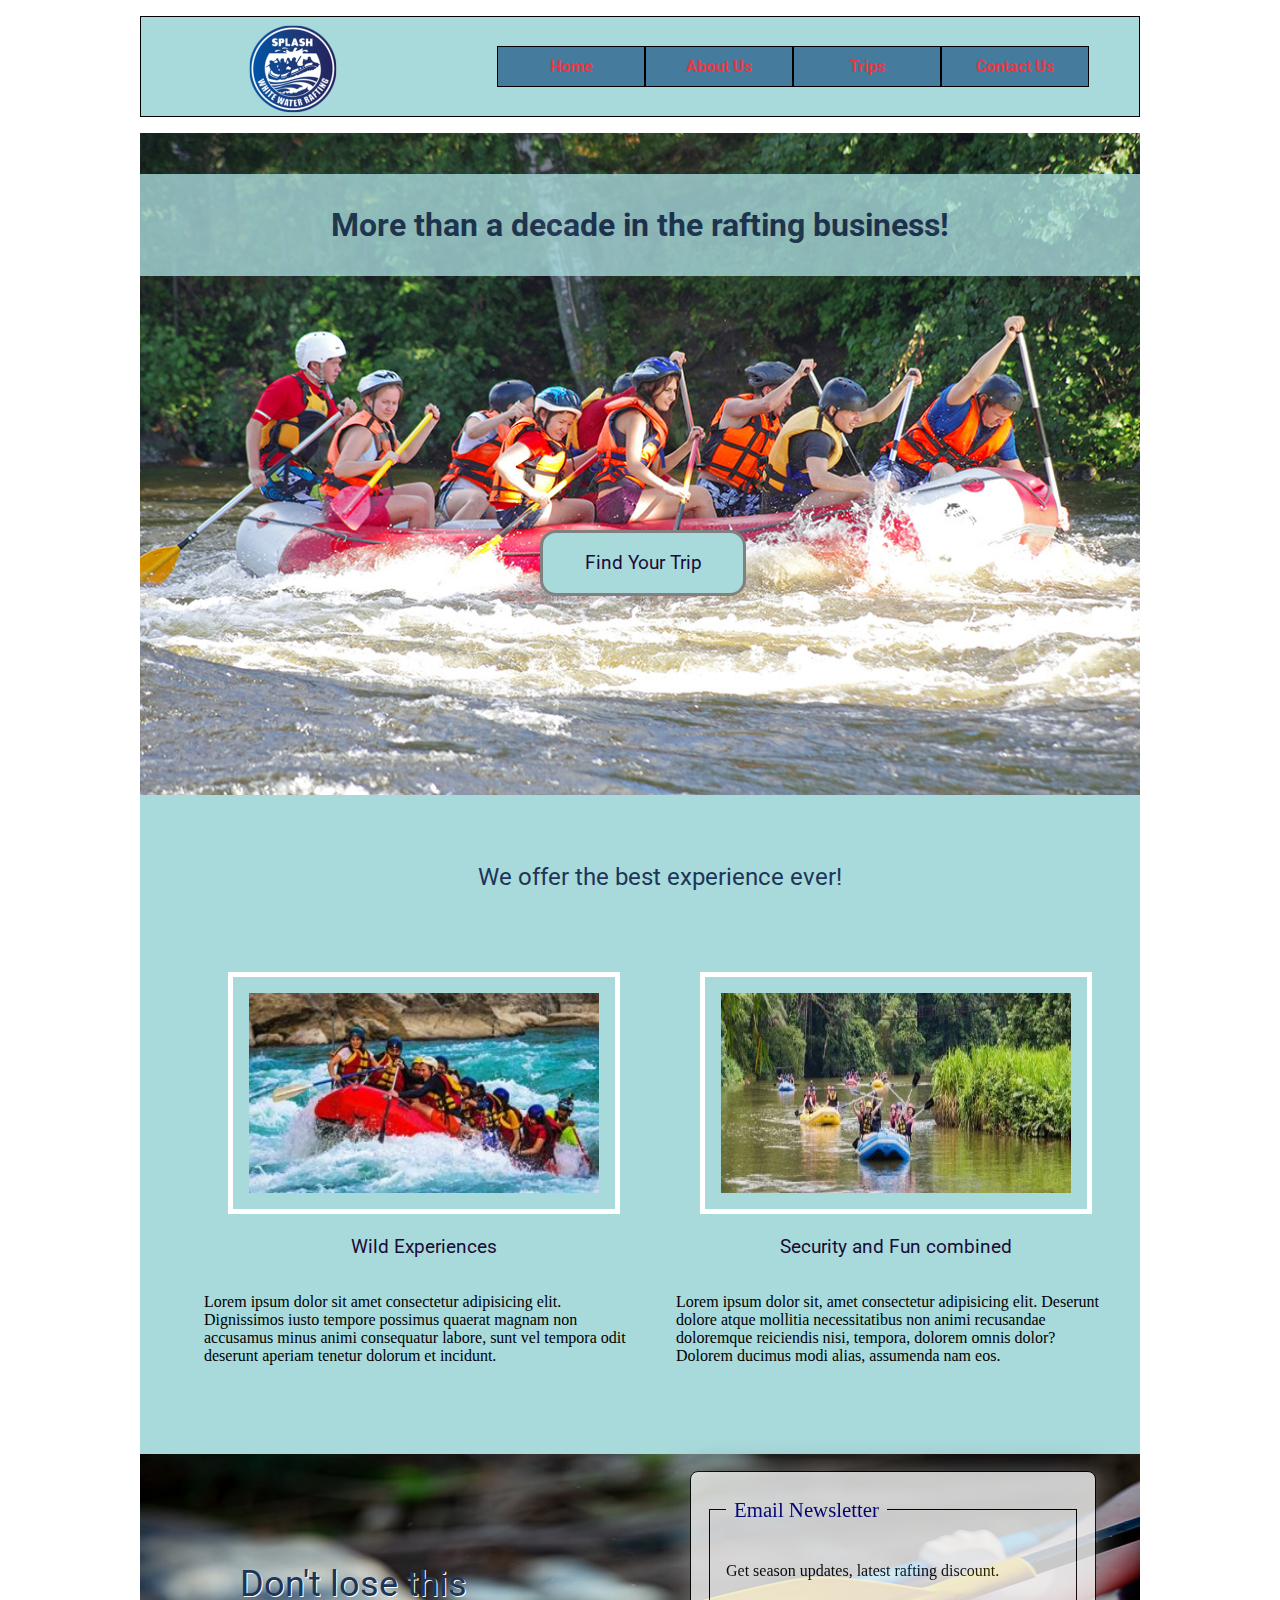
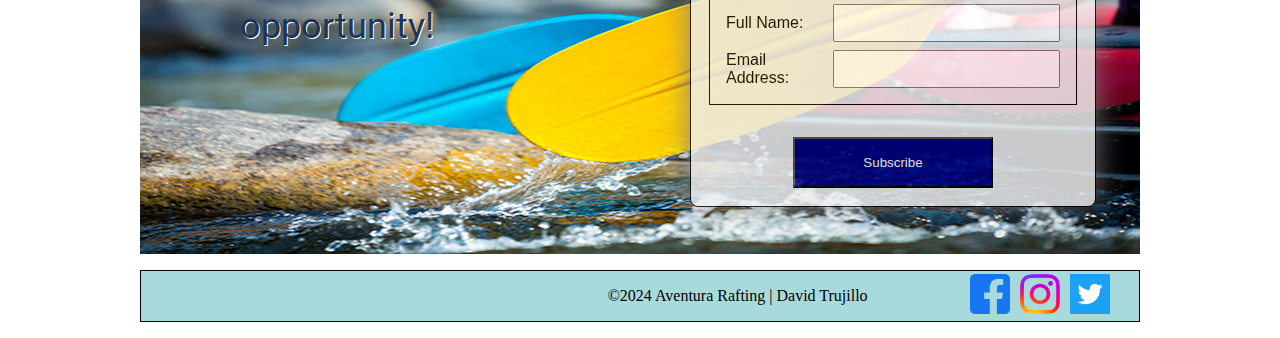
<file: wwr/index.html>
<!DOCTYPE html>
<html lang="en-US">
<head>
    <meta charset="UTF-8">
    <meta name="viewport" content="width=device-width, initial-scale=1.0">
    <title>Home - Aventura Rafting Company</title>
    <meta name="description" content="Aventura Rafting Homepage">
    <meta name="author" content="David Trujillo"> 
    <link rel="stylesheet" href="styles/rafting.css">
    <link rel="preconnect" href="https://fonts.googleapis.com">
    <link rel="preconnect" href="https://fonts.gstatic.com" crossorigin>
    <link href="https://fonts.googleapis.com/css2?family=Montserrat:wght@100..900&family=Roboto:wght@100..900&display=swap" rel="stylesheet">
</head>
<body>
    <header>
        <img src="images/logo.png" alt="logo">
        <nav>
            <ul class="navigation">
                <li><a href="index.html">Home</a></li>
                <li><a href="about.html">About Us</a></li>
                <li><a href="trips.html">Trips</a></li>
                <li><a href="contact.html">Contact Us</a></li>           
            </ul>           
        </nav>
    </header>
    <main>
        <div class="hero">
            <img src="images/home.jpg" alt="heroimage">
            <h1>More than a decade in the rafting business!</h1>
            <div class="findtrip">
                <a href="trips.html"><h3>Find Your Trip</h3></a>
            </div>
        </div>

        <section>            
            <div class="attract">
                <div class="col-2">
                    <h2>We offer the best experience ever!</h2>
                </div>
                <figure>
                    <img src="images/4.jpg" alt="variable_adventures">
                    <figcaption><h3>Wild Experiences</h3></figcaption>
                </figure>
                <p>Lorem ipsum dolor sit amet consectetur adipisicing elit. Dignissimos iusto tempore possimus quaerat magnam non accusamus minus animi consequatur labore, sunt vel tempora odit deserunt aperiam tenetur dolorum et incidunt. </p>
                <figure>
                    <img src="images/5.jpg" alt="offerings">
                    <figcaption><h3>Security and Fun combined</h3></figcaption>
                </figure>
                <p>Lorem ipsum dolor sit, amet consectetur adipisicing elit. Deserunt dolore atque mollitia necessitatibus non animi recusandae doloremque reiciendis nisi, tempora, dolorem omnis dolor? Dolorem ducimus modi alias, assumenda nam eos.</p>
            </div>              
        </section>
        <section class="section3">
            <div class="riverview"><h2>Don't lose this opportunity!</h2></div>   
            <img src="images/email.jpg" alt="riverview">
            <div class="subscribe">
                <form>
                    <fieldset>
                        <legend>Email Newsletter</legend>
                        <p>Get season updates, latest rafting discount.</p>
                        <div class="form-item column2">
                            <label for="fullname">Full Name:</label>
                            <input type="text" id="fullname" name="fullname">
                        </div>
                        <div class="form-item column2">
                            <label for="useremail">Email Address:</label>
                            <input type="email" id="useremail" name="useremail">
                        </div>              
                    </fieldset>
                    
                    <button type="submit">Subscribe</button>
                </form>
            </div>
            
        </section>
    </main>
    <footer>
        <div class="icons">
            <p>©2024 Aventura Rafting | David Trujillo</p>
            <div>
                 <a href="http://facebook.com"><img src="images/facebook.webp" alt="Facebook"></a>
            </div>
             <div>
                <a href="http://instagram.com"><img src="images/instagram.webp" alt="Instagram"></a>
            </div>
            <div>
                <a href="https://twitter.com"><img src="images/twitter.webp" alt="Twitter"></a>
            </div>
        </div>     
    </footer>
</body>
</html>
</file>
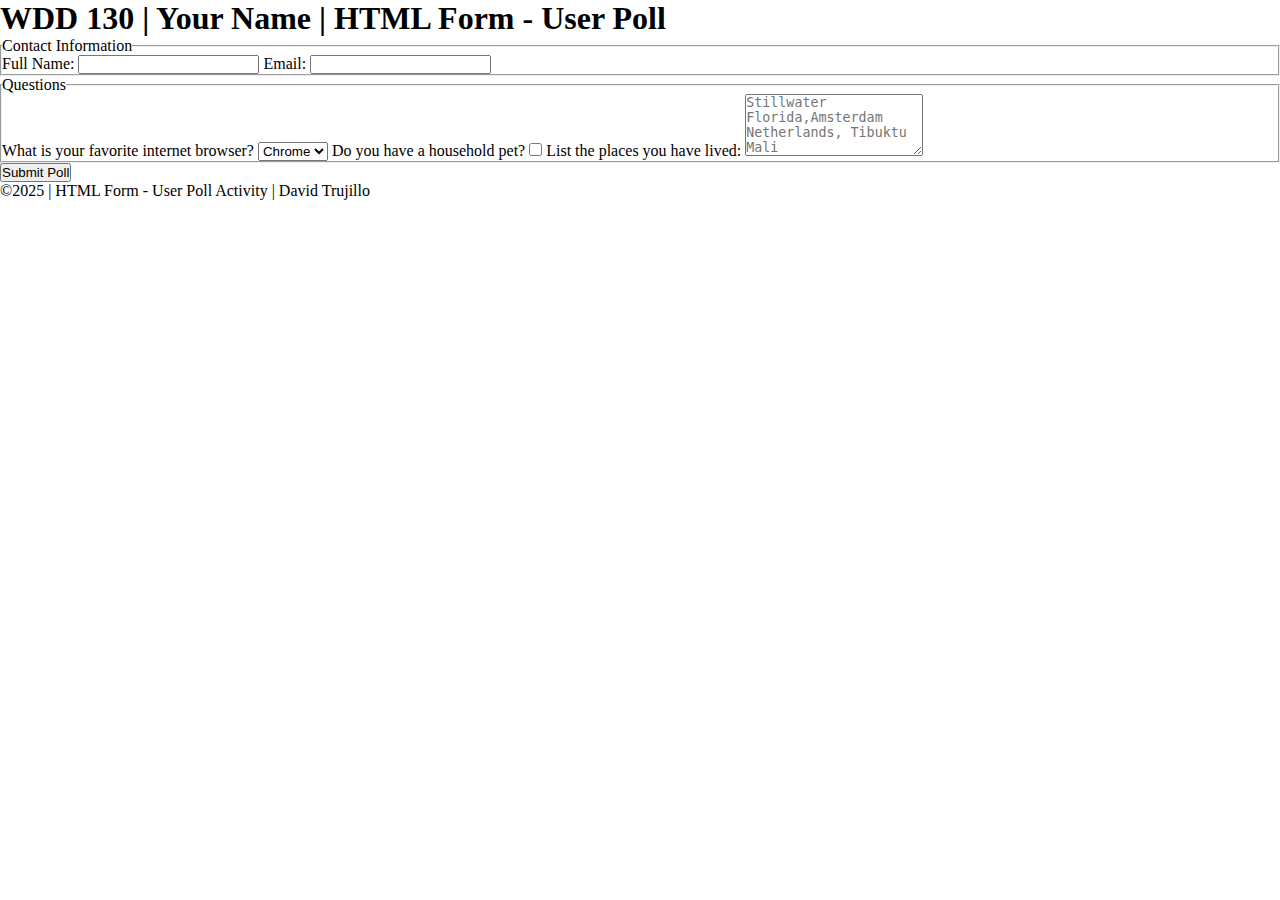
<file: week05/poll-form.html>
<!DOCTYPE html>
<html lang="en">
<head>
    <meta charset="UTF-8">
    <meta name="viewport" content="width=device-width, initial-scale=1.0">
    <title>WDD 130 | HTML Form - User Poll</title>
    <link rel="stylesheet" href="/week05/styles/poll-form.css">
    <link rel="preconnect" href="https://fonts.googleapis.com">
    <link rel="preconnect" href="https://fonts.gstatic.com" crossorigin>
    <link href="https://fonts.googleapis.com/css2?family=Merriweather:wght@400;700&family=Roboto:wght@400;700&display=swap" rel="stylesheet">    
</head>
<body>
<header>
    <h1>WDD 130 | Your Name | HTML Form - User Poll</h1>
</header>
<main>
    <form>
        <fieldset>
            <legend>Contact Information</legend>
            <label for="fullname">Full Name:</label>
            <input type="text" id="fullname" name="fullname">
            <label for="useremail">Email:</label>
            <input type="email" id="useremail" name="useremail">
        </fieldset>
        <fieldset>
            <legend>Questions</legend>
            <label for="browser">What is your favorite internet browser?</label>
            <select id="browser" name="browser">
                <option value="chrome">Chrome</option>
                <option value="firefox">Firefox</option>
                <option value="firefox">Safari</option>
                <option value="firefox">Edge</option>
                <option value="firefox">Brave</option>
                <option value="firefox">Other</option>
            </select>
            <label for="pet">Do you have a household pet?</label>
            <input type="checkbox" id="pet" name="pet">
            <label for="feedback">List the places you have lived:</label>
            <textarea id="feedback" name="feedback" rows="4" placeholder="Stillwater Florida,Amsterdam Netherlands, Tibuktu Mali"></textarea>
        </fieldset>
        <button type="submit">Submit Poll</button>
    </form>
</main>
<footer>
    <p>©2025 | HTML Form - User Poll Activity | David Trujillo</p>
</footer>
</body>
</html>
</file>
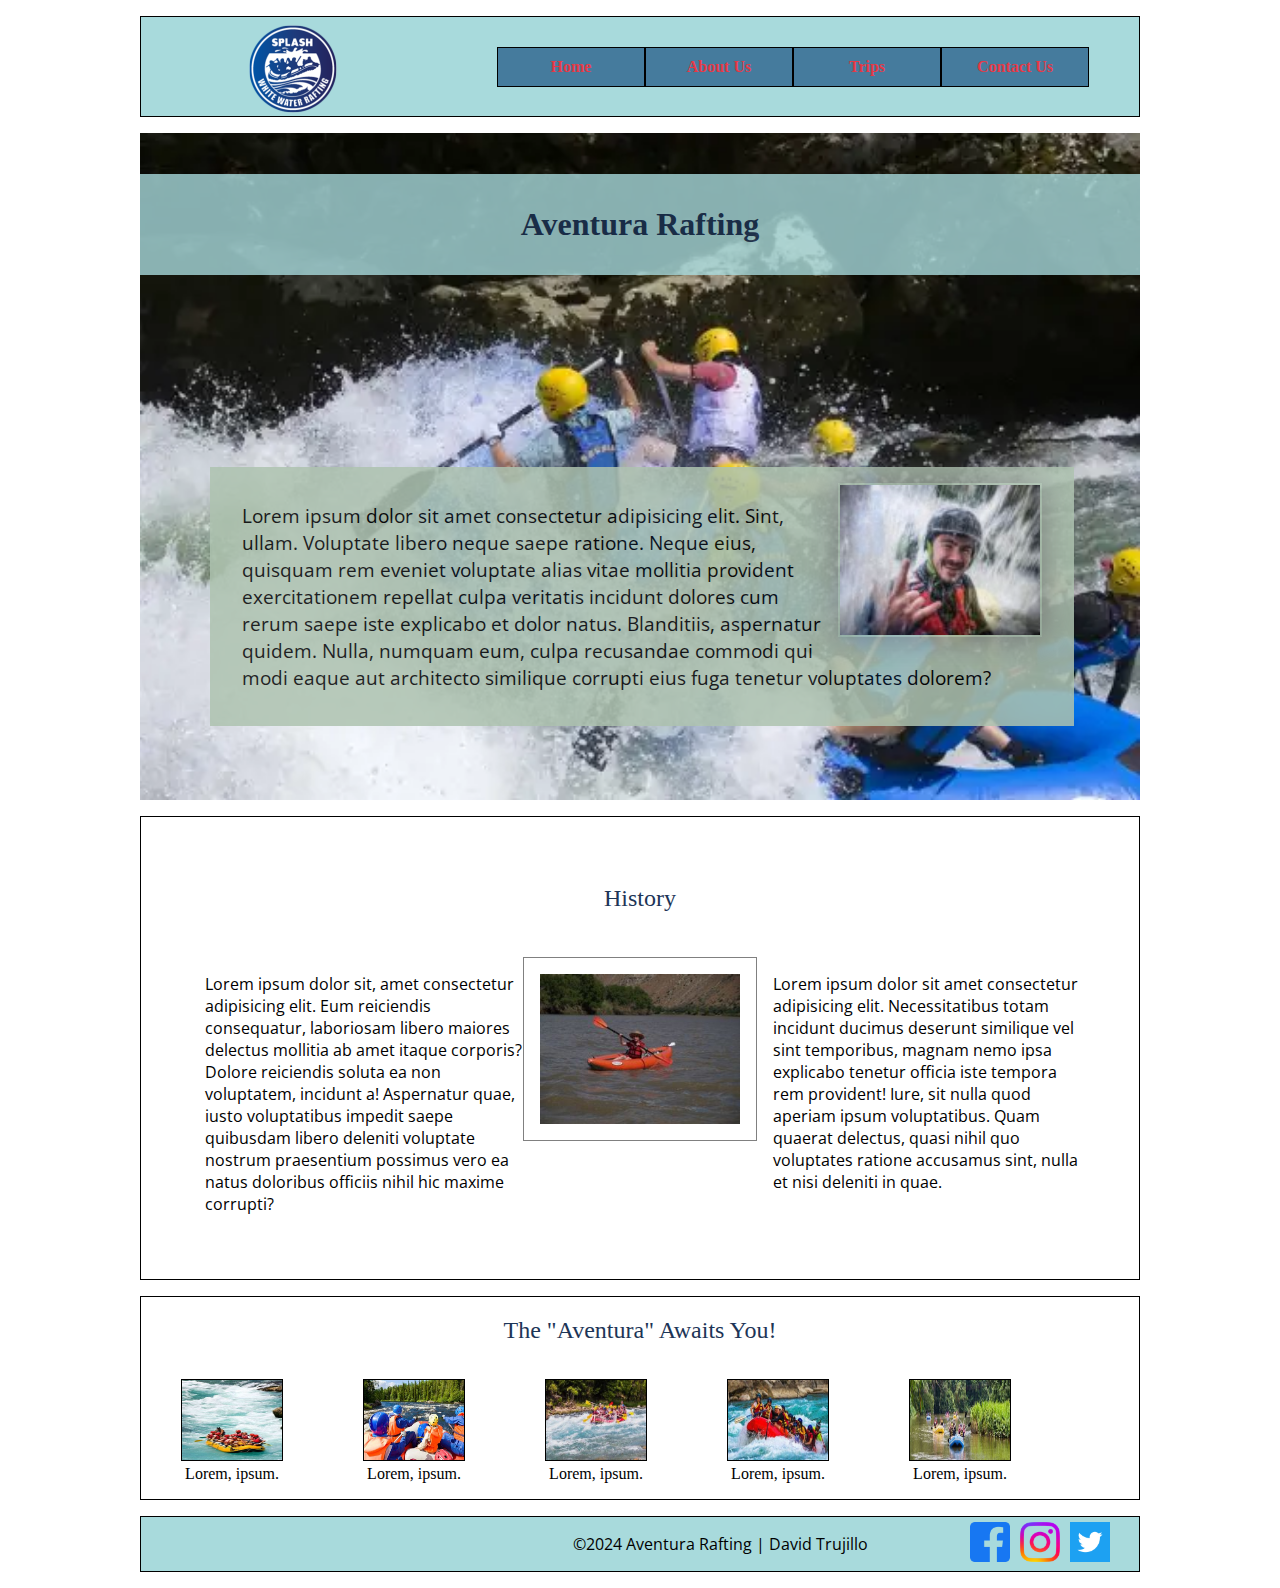
<file: wwr/about.html>
<!DOCTYPE html>
<html lang="en">
<head>
    <meta charset="UTF-8">
    <meta name="viewport" content="width=device-width, initial-scale=1.0">
    <title>About Us - Aventura Rafting</title>
    <meta name="description" content="Aventura Rafting - About Us">
    <meta name="author" content="David Trujillo"> 
    <link rel="stylesheet" href="styles/rafting.css">

    <link rel="preconnect" href="https://fonts.googleapis.com">
    <link rel="preconnect" href="https://fonts.gstatic.com" crossorigin>
    <link href="https://fonts.googleapis.com/css2?family=Averia+Libre:ital,wght@0,300;0,400;0,700;1,300;1,400;1,700&family=Open+Sans:ital,wght@0,300..800;1,300..800&display=swap" rel="stylesheet">
</head>
<body>
    <header>
        <img src="images/logo.png" alt="logo">
        <nav>
            <ul class="navigation">
                <li><a href="index.html">Home</a></li>
                <li><a href="about.html">About Us</a></li>
                <li><a href="trips.html">Trips</a></li>
                <li><a href="contact.html">Contact Us</a></li>           
            </ul>           
        </nav>
    </header>
    <main>
        <div class="hero">
            <img src="images/rafting.webp" alt="heroimage">
            <h1>Aventura Rafting</h1>
            <article class="client">
                <img src="images/client.jpg" alt="client">
                <p>Lorem ipsum dolor sit amet consectetur adipisicing elit. Sint, ullam. Voluptate libero neque saepe ratione. Neque eius, quisquam rem eveniet voluptate alias vitae mollitia provident exercitationem repellat culpa veritatis incidunt dolores cum rerum saepe iste explicabo et dolor natus. Blanditiis, aspernatur quidem. Nulla, numquam eum, culpa recusandae commodi qui modi eaque aut architecto similique corrupti eius fuga tenetur voluptates dolorem?</p>
            </article>
        </div>        
        <section class="history">
            <div class="columns3">
                <h2>History</h2>
            </div>
            <div>
                <p>Lorem ipsum dolor sit, amet consectetur adipisicing elit. Eum reiciendis consequatur, laboriosam libero maiores delectus mollitia ab amet itaque corporis? Dolore reiciendis soluta ea non voluptatem, incidunt a! Aspernatur quae, iusto voluptatibus impedit saepe quibusdam libero deleniti voluptate nostrum praesentium possimus vero ea natus doloribus officiis nihil hic maxime corrupti?</p>
            </div>
            <div>
                <img src="images/deso-kayak.jpg" alt="history">
            </div>
            <div>
                <p>Lorem ipsum dolor sit amet consectetur adipisicing elit. Necessitatibus totam incidunt ducimus deserunt similique vel sint temporibus, magnam nemo ipsa explicabo tenetur officia iste tempora rem provident! Iure, sit nulla quod aperiam ipsum voluptatibus. Quam quaerat delectus, quasi nihil quo voluptates ratione accusamus sint, nulla et nisi deleniti in quae.</p>
            </div>    
        </section>
        <section class="section2">
            <div>
                <h2>The "Aventura" Awaits You!</h2>
            </div>
            <div class="adventure">
                <figure>
                    <img src="images/1.jpg" alt="adventure1">
                    <figcaption>Lorem, ipsum.</figcaption>
                </figure>
                <figure>
                    <img src="images/2.jpg" alt="adventure2">
                    <figcaption>Lorem, ipsum.</figcaption>
                </figure>
                <figure>
                    <img src="images/3.jpg" alt="adventure3">
                    <figcaption>Lorem, ipsum.</figcaption>
                </figure>
                <figure>
                    <img src="images/4.jpg" alt="adventure4">
                    <figcaption>Lorem, ipsum.</figcaption>
                </figure><figure>
                    <img src="images/5.jpg" alt="adventure5">
                    <figcaption>Lorem, ipsum.</figcaption>
                </figure> 
            </div>               
        </section>
    </main>
    <footer>
        <div class="icons">
            <p>©2024 Aventura Rafting | David Trujillo</p>
            <div>
                 <a href="http://facebook.com"><img src="images/facebook.webp" alt="Facebook"></a>
            </div>
             <div>
                <a href="http://instagram.com"><img src="images/instagram.webp" alt="Instagram"></a>
            </div>
            <div>
                <a href="https://twitter.com"><img src="images/twitter.webp" alt="Line"></a>
            </div>
        </div>     
    </footer>
</body>
</html>
</file>
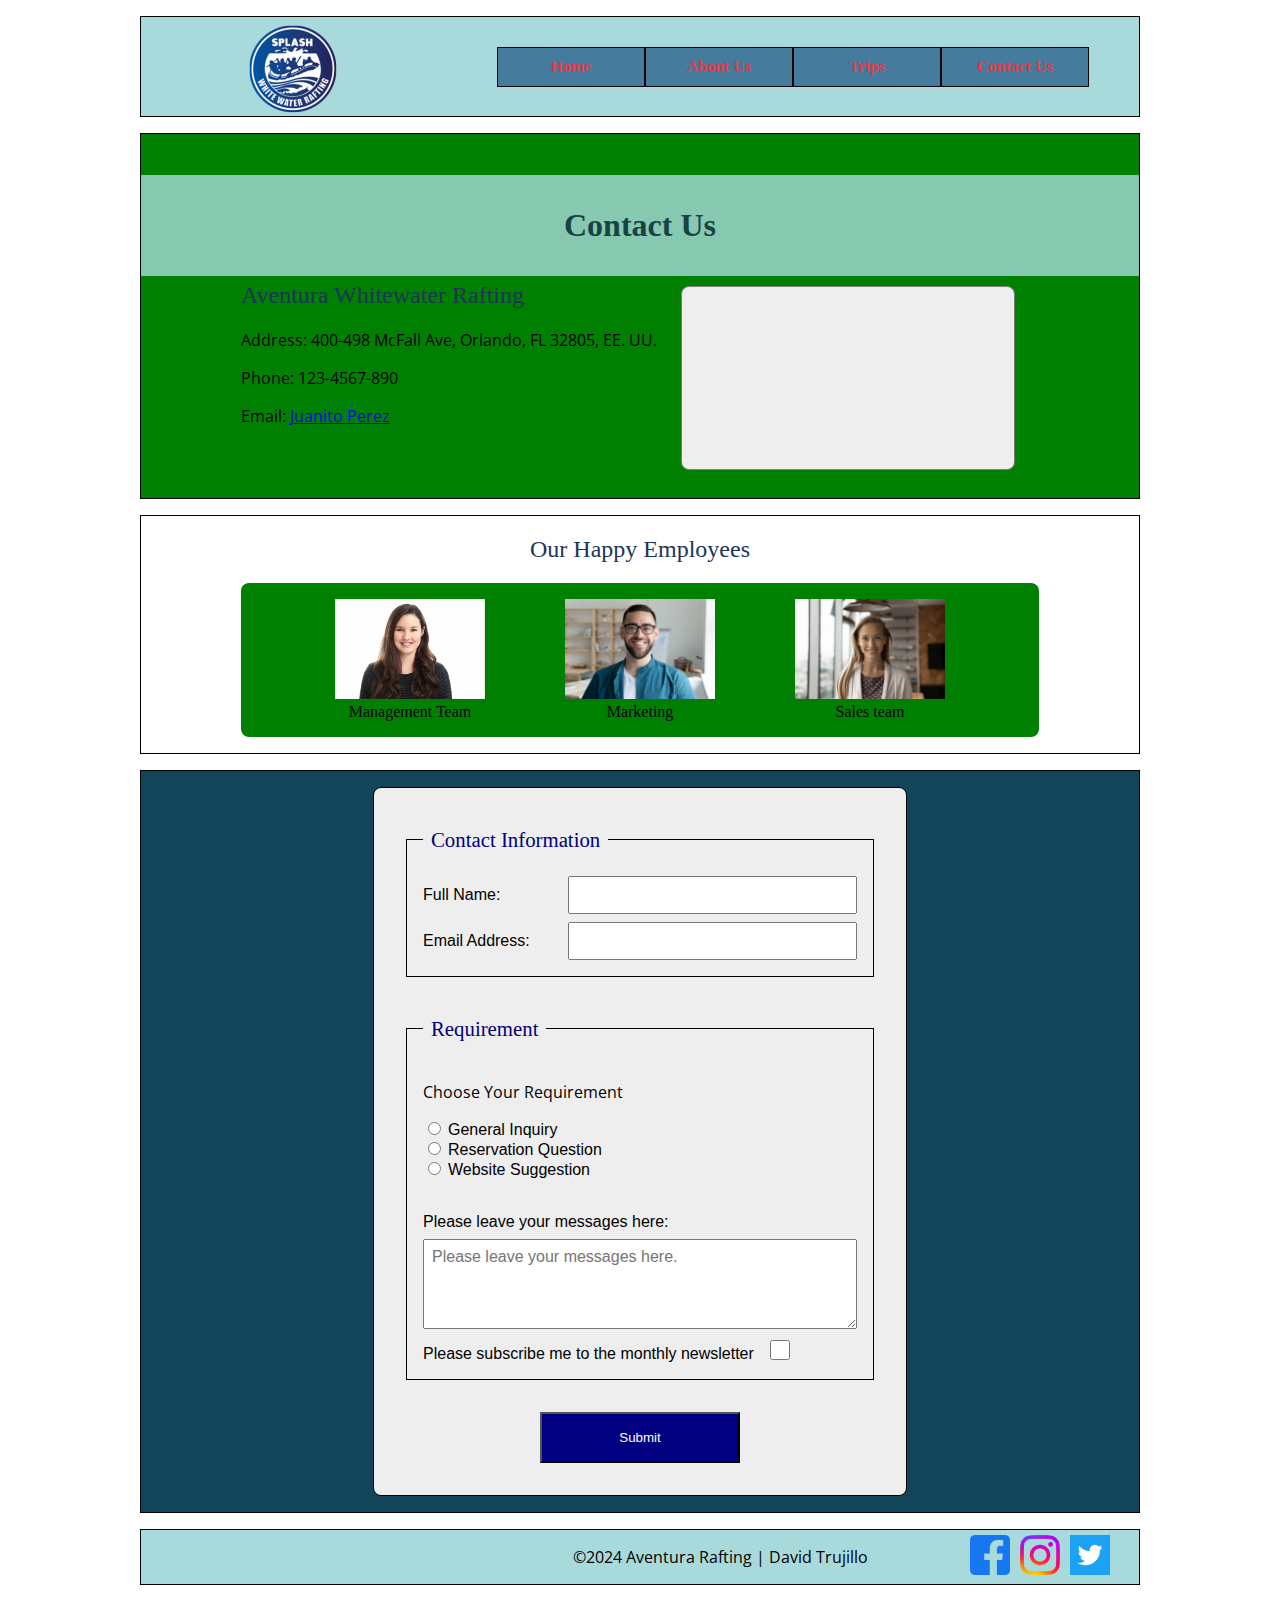
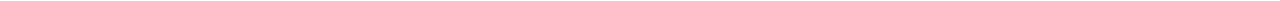
<file: wwr/contact.html>
<!DOCTYPE html>
<html lang="en">
<head>
    <meta charset="UTF-8">
    <meta name="viewport" content="width=device-width, initial-scale=1.0">
    <title>Contact Us - Happy Whitewater Rafting</title>
    <meta name="description" content="Aventura Rafting - Contact Us">
    <meta name="author" content="David Trujillo"> 
    <link rel="stylesheet" href="styles/rafting.css">
    <link rel="preconnect" href="https://fonts.googleapis.com">
    <link rel="preconnect" href="https://fonts.gstatic.com" crossorigin>
    <link href="https://fonts.googleapis.com/css2?family=Averia+Libre:ital,wght@0,300;0,400;0,700;1,300;1,400;1,700&family=Open+Sans:ital,wght@0,300..800;1,300..800&display=swap" rel="stylesheet">
</head>
<body>
    <header>
        <img src="images/logo.png" alt="logo">
        <nav>
            <ul class="navigation">
                <li><a href="index.html">Home</a></li>
                <li><a href="about.html">About Us</a></li>
                <li><a href="trips.html">Trips</a></li>
                <li><a href="contact.html">Contact Us</a></li>           
            </ul>           
        </nav>
    </header>
    <main>         
        <section class="info">
            <h1>Contact Us</h1>           
            <div>                                       
                <h2>Aventura Whitewater Rafting</h2>
                <p>Address: 400-498 McFall Ave, Orlando, FL 32805, EE. UU.</p>
                <p>Phone: 123-4567-890</p>
                <p>Email: <a href="mailto:contact@aventurarafting.com">Juanito Perez</a></p>
            </div>
            <div class="map">
                <iframe src="https://www.google.com/maps/embed?pb=!1m10!1m8!1m3!1d7010.084047430924!2d-81.38792340477002!3d28.53845656444371!3m2!1i1024!2i768!4f13.1!5e0!3m2!1ses-419!2sbo!4v1734232030924!5m2!1ses-419!2sbo" width="400" height="300" allowfullscreen="" loading="lazy" referrerpolicy="no-referrer-when-downgrade"></iframe>
            </div>           
        </section>              
        <section class="section2">
            <div><h2>Our Happy Employees</h2></div>
            <div class="employees">            
                <figure>
                    <img src="images/employee-1.jpg" alt="employee1">
                    <figcaption>Management Team</figcaption>
                </figure>
                <figure>
                    <img src="images/employee-2.jpg" alt="employee2">
                    <figcaption>Marketing</figcaption>
                </figure>
                <figure>
                    <img src="images/employee-3.jpg" alt="employee3">
                    <figcaption>Sales team</figcaption>
                </figure>
            </div>
        </section>
        <div class="requirement">
            <form>
                <fieldset>
                    <legend>Contact Information</legend>
                    <div class="form-item column2">
                        <label for="fullname">Full Name:</label>
                        <input type="text" id="fullname" name="fullname">
                    </div>
                    <div class="form-item column2">
                        <label for="useremail">Email Address:</label>
                        <input type="email" id="useremail" name="useremail">
                    </div>              
                </fieldset>
                <fieldset>
                    <legend>Requirement</legend>
                    <div>
                        <p>Choose Your Requirement</p>
                        <input type="radio" id="general_inquiry" name="require" value="General Inquiry">
                        <label for="general_inquiry">General Inquiry</label><br>
                        <input type="radio" id="reservation" name="require" value="Reservation Question">
                        <label for="reservation">Reservation Question</label><br>
                        <input type="radio" id="suggestion" name="require" value="Website Suggestion">
                        <label for="suggestion">Website Suggestion</label><br>
                    </div><br>
                    <div>
                        <label for="feedback">Please leave your messages here:</label>
                    </div>                          
                    <textarea id="feedback" name="feedback" rows="4" placeholder="Please leave your messages here."></textarea> 
                    <div>
                        <label for="subscribe">Please subscribe me to the monthly newsletter</label>
                        <input type="checkbox" id="subscribe" name="subscribe">
                    </div>                   
                </fieldset>
                <button type="submit">Submit</button>
            </form>
        </div>       

    </main>
    <footer>
        <div class="icons">
            <p>©2024 Aventura Rafting | David Trujillo</p>
            <div>
                 <a href="http://facebook.com"><img src="images/facebook.webp" alt="Facebook"></a>
            </div>
             <div>
                <a href="http://instagram.com"><img src="images/instagram.webp" alt="Instagram"></a>
            </div>
            <div>
                <a href="https://twitter.com"><img src="images/twitter.webp" alt="Twitter"></a>
            </div>
        </div>     
    </footer>
</body>
</html>
</file>
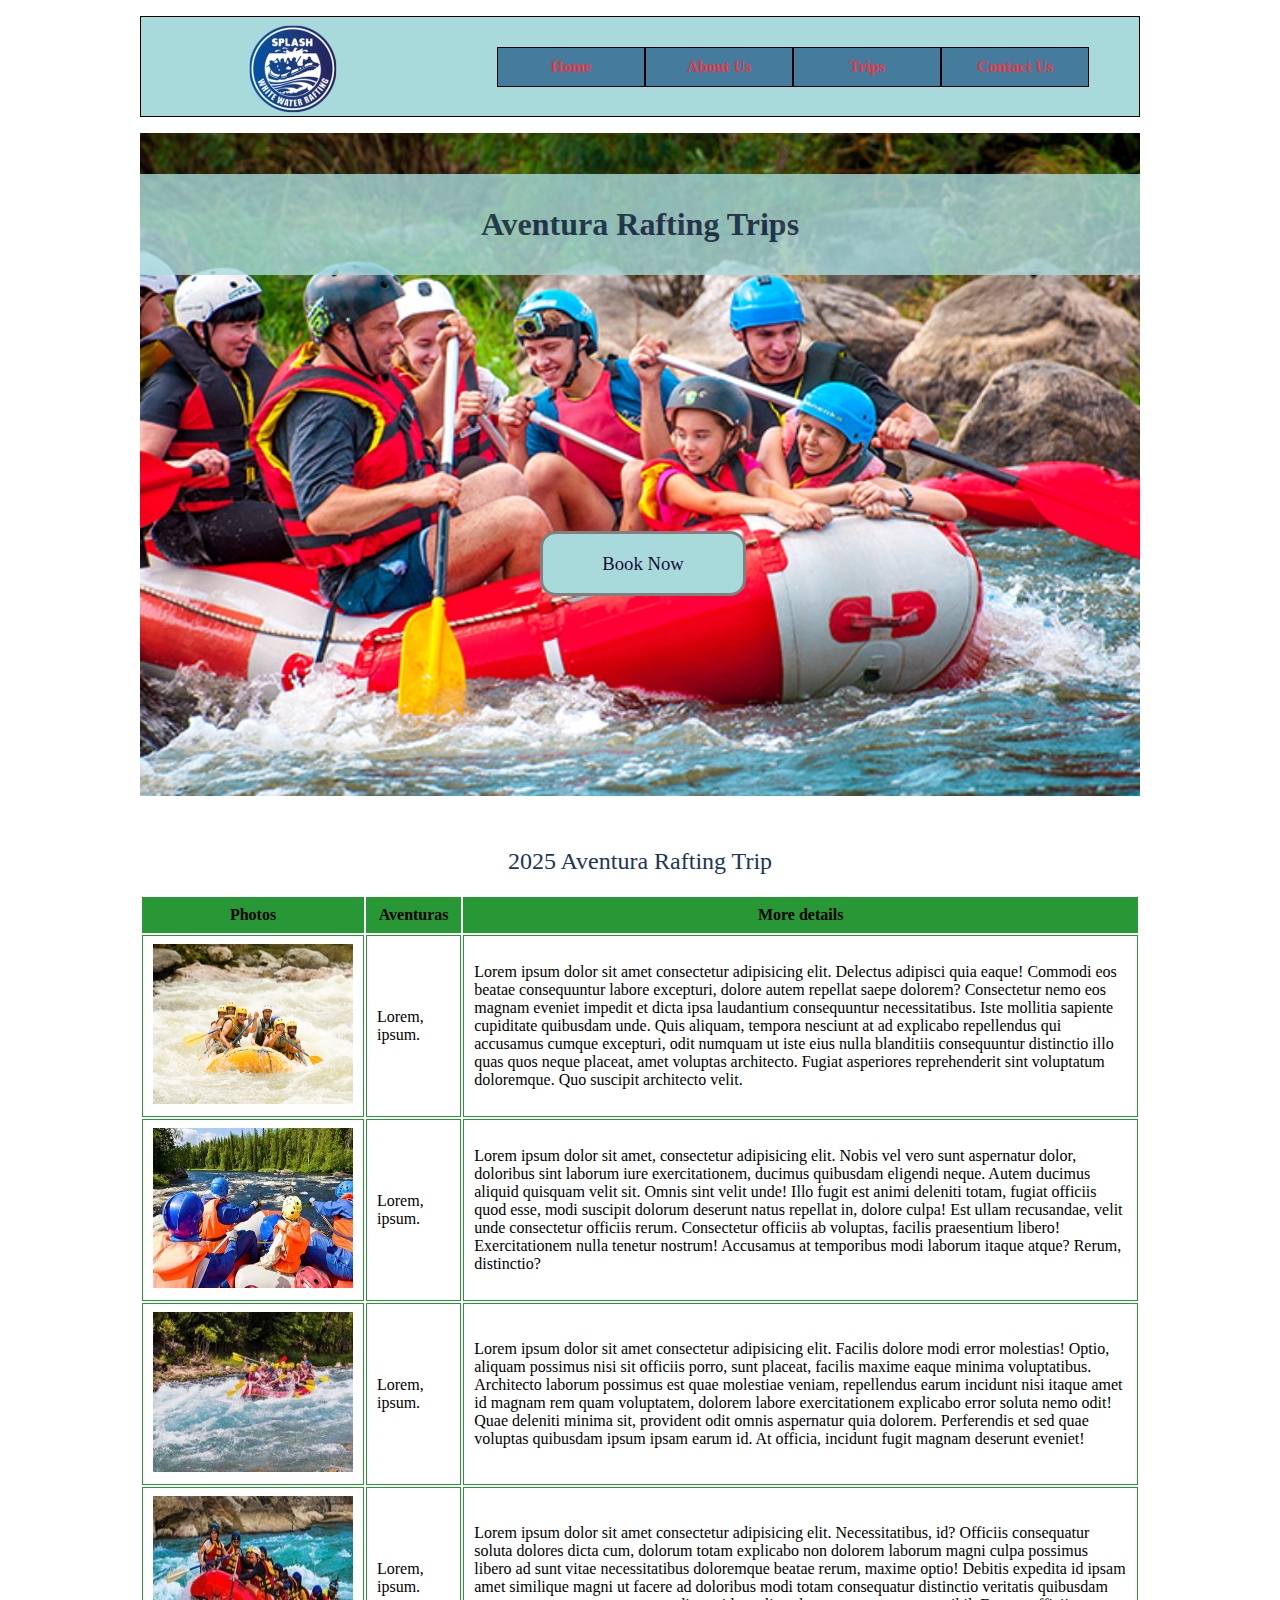
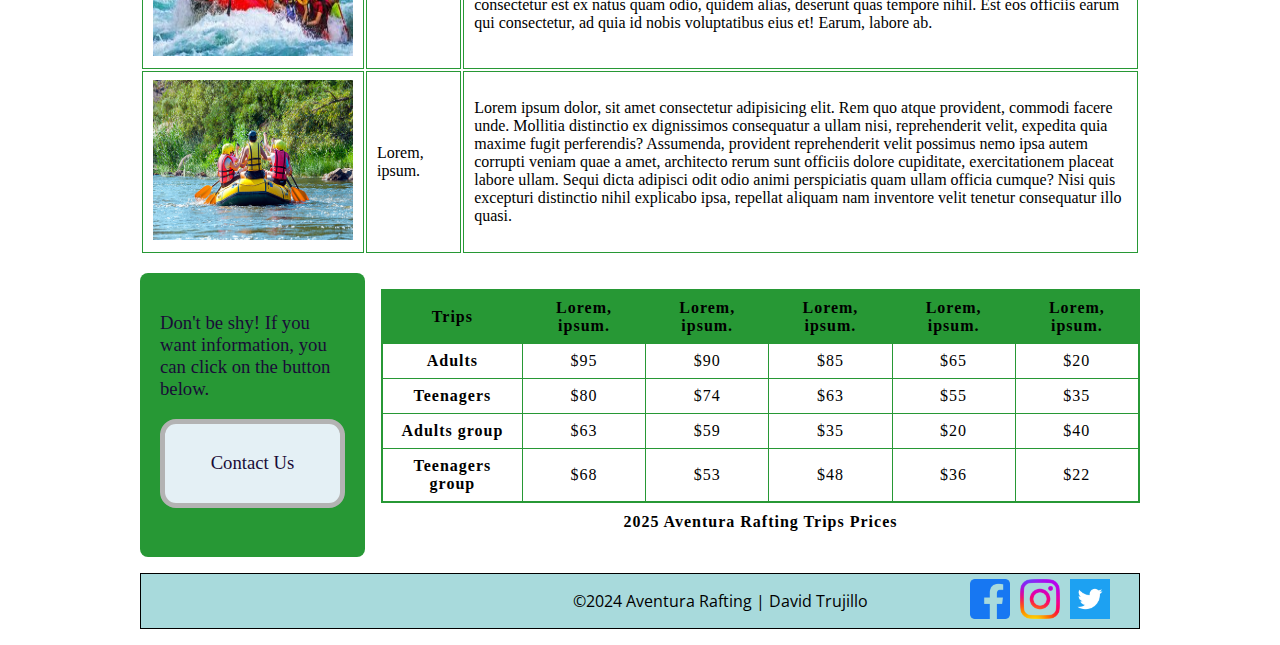
<file: wwr/trips.html>
<!DOCTYPE html>
<html lang="en">
<head>
    <meta charset="UTF-8">
    <meta name="viewport" content="width=device-width, initial-scale=1.0">
    <title>Trips - Happy Whitewater Rafting</title>
    <meta name="description" content="Aventura Rafting Trips">
    <meta name="author" content="David Trujillo"> 
    <link rel="stylesheet" href="styles/rafting.css">
    <link rel="preconnect" href="https://fonts.googleapis.com">
    <link rel="preconnect" href="https://fonts.gstatic.com" crossorigin>
    <link href="https://fonts.googleapis.com/css2?family=Averia+Libre:ital,wght@0,300;0,400;0,700;1,300;1,400;1,700&family=Open+Sans:ital,wght@0,300..800;1,300..800&display=swap" rel="stylesheet">

</head>
<body>
    <header>
        <img src="images/logo.png" alt="logo">
        <nav>
            <ul class="navigation">
                <li><a href="index.html">Home</a></li>
                <li><a href="about.html">About Us</a></li>
                <li><a href="trips.html">Trips</a></li>
                <li><a href="contact.html">Contact Us</a></li>           
            </ul>           
        </nav>
    </header>
    <main>
        <div class="hero">
            <img src="images/a1.jpg" alt="riverimage">
            <h1>Aventura Rafting Trips</h1>
            <div class="findtrip">
                <a href="contact.html"><h3>Book Now</h3></a>
            </div>         
        </div>
        <section>
            <table class="trips">
                <caption><h2>2025 Aventura Rafting Trip</h2></caption>
                <thead>
                    <tr>
                        <th scope="col">Photos</th>
                        <th scope="col">Aventuras</th>
                        <th scope="col">More details</th>
                    </tr>
                </thead>
                <tbody>
                    <tr>
                        <th scope="row"><img src="images/a3.jpg" alt="adventure1"></th>
                        <td>Lorem, ipsum.</td>
                        <td>Lorem ipsum dolor sit amet consectetur adipisicing elit. Delectus adipisci quia eaque! Commodi eos beatae consequuntur labore excepturi, dolore autem repellat saepe dolorem? Consectetur nemo eos magnam eveniet impedit et dicta ipsa laudantium consequuntur necessitatibus. Iste mollitia sapiente cupiditate quibusdam unde. Quis aliquam, tempora nesciunt at ad explicabo repellendus qui accusamus cumque excepturi, odit numquam ut iste eius nulla blanditiis consequuntur distinctio illo quas quos neque placeat, amet voluptas architecto. Fugiat asperiores reprehenderit sint voluptatum doloremque. Quo suscipit architecto velit.</td>
                    </tr>
                    <tr>
                        <th scope="row"><img src="images/2.jpg" alt="adventure2"></th>
                        <td>Lorem, ipsum.</td>
                        <td>Lorem ipsum dolor sit amet, consectetur adipisicing elit. Nobis vel vero sunt aspernatur dolor, doloribus sint laborum iure exercitationem, ducimus quibusdam eligendi neque. Autem ducimus aliquid quisquam velit sit. Omnis sint velit unde! Illo fugit est animi deleniti totam, fugiat officiis quod esse, modi suscipit dolorum deserunt natus repellat in, dolore culpa! Est ullam recusandae, velit unde consectetur officiis rerum. Consectetur officiis ab voluptas, facilis praesentium libero! Exercitationem nulla tenetur nostrum! Accusamus at temporibus modi laborum itaque atque? Rerum, distinctio?</td>
                    </tr>
                    <tr>
                        <th scope="row"><img src="images/3.jpg" alt="adventure3"></th>
                        <td>Lorem, ipsum.</td>
                        <td>Lorem ipsum dolor sit amet consectetur adipisicing elit. Facilis dolore modi error molestias! Optio, aliquam possimus nisi sit officiis porro, sunt placeat, facilis maxime eaque minima voluptatibus. Architecto laborum possimus est quae molestiae veniam, repellendus earum incidunt nisi itaque amet id magnam rem quam voluptatem, dolorem labore exercitationem explicabo error soluta nemo odit! Quae deleniti minima sit, provident odit omnis aspernatur quia dolorem. Perferendis et sed quae voluptas quibusdam ipsum ipsam earum id. At officia, incidunt fugit magnam deserunt eveniet!</td>
                    </tr>
                    <tr>
                        <th scope="row"><img src="images/4.jpg" alt="adventure4"></th>
                        <td>Lorem, ipsum.</td>
                        <td>Lorem ipsum dolor sit amet consectetur adipisicing elit. Necessitatibus, id? Officiis consequatur soluta dolores dicta cum, dolorum totam explicabo non dolorem laborum magni culpa possimus libero ad sunt vitae necessitatibus doloremque beatae rerum, maxime optio! Debitis expedita id ipsam amet similique magni ut facere ad doloribus modi totam consequatur distinctio veritatis quibusdam consectetur est ex natus quam odio, quidem alias, deserunt quas tempore nihil. Est eos officiis earum qui consectetur, ad quia id nobis voluptatibus eius et! Earum, labore ab.</td>
                    </tr>
                    <tr>
                        <th scope="row"><img src="images/a2.jpg" alt="adventure5"></th>
                        <td>Lorem, ipsum.</td>
                        <td>Lorem ipsum dolor, sit amet consectetur adipisicing elit. Rem quo atque provident, commodi facere unde. Mollitia distinctio ex dignissimos consequatur a ullam nisi, reprehenderit velit, expedita quia maxime fugit perferendis? Assumenda, provident reprehenderit velit possimus nemo ipsa autem corrupti veniam quae a amet, architecto rerum sunt officiis dolore cupiditate, exercitationem placeat labore ullam. Sequi dicta adipisci odit odio animi perspiciatis quam ullam officia cumque? Nisi quis excepturi distinctio nihil explicabo ipsa, repellat aliquam nam inventore velit tenetur consequatur illo quasi.</td>
                    </tr>
                </tbody>               
            </table>
        </section><br>

        <div class="price">
            <div class="contact contactlink">
                <h3>Don't be shy! If you want information, you can click on the button below.</h3>
                <a href="https://bellshen.github.io/wdd130/wwr/contact.html"><h3>Contact Us</h3></a>
            </div>
            <div>
                <table>
                    <caption>
                      2025 Aventura Rafting Trips Prices
                    </caption>
                    <thead>
                      <tr>
                        <th scope="col">Trips</th>
                        <th scope="col">Lorem, ipsum.</th>
                        <th scope="col">Lorem, ipsum.</th>
                        <th scope="col">Lorem, ipsum.</th>
                        <th scope="col">Lorem, ipsum.</th>
                        <th scope="col">Lorem, ipsum.</th>
                      </tr>
                    </thead>
                    <tbody>
                      <tr>
                        <th scope="row">Adults</th>
                        <td>$95</td>
                        <td>$90</td>
                        <td>$85</td>
                        <td>$65</td>
                        <td>$20</td>
                      </tr>
                      <tr>
                        <th scope="row">Teenagers</th>
                        <td>$80</td>
                        <td>$74</td>
                        <td>$63</td>
                        <td>$55</td>
                        <td>$35</td>
                      </tr>
                      <tr>
                        <th scope="row">Adults group</th>
                        <td>$63</td>
                        <td>$59</td>
                        <td>$35</td>
                        <td>$20</td>
                        <td>$40</td>
                      </tr>
                      <tr>
                        <th scope="row">Teenagers group</th>
                        <td>$68</td>
                        <td>$53</td>
                        <td>$48</td>
                        <td>$36</td>
                        <td>$22</td>
                      </tr>
                    </tbody>
                  </table>
            </div>           
        </div>
            
    </main>
    <footer>
        <div class="icons">
            <p>©2024 Aventura Rafting | David Trujillo</p>
            <div>
                 <a href="http://facebook.com"><img src="images/facebook.webp" alt="Facebook"></a>
            </div>
             <div>
                <a href="http://instagram.com"><img src="images/instagram.webp" alt="Instagram"></a>
            </div>
            <div>
                <a href="https://twitter.com"><img src="images/twitter.webp" alt="Twitter"></a>
            </div>
        </div>     
    </footer>
</body>
</html>
</file>
<file: wwr/styles/rafting.css>
:root{
    color-scheme: light;
}

body { 
    max-width: 1000px;
    margin: 0 auto;
}

header{
    margin: 1rem auto;
    display: grid;
    grid-template-columns: 1fr 2fr 50px;
    align-items: center;
    border:1px solid black;
    background-color: #A8DADC;
}

header img{
    margin-left:100px;
    max-width: 150px;
    height:auto;
}

.navigation{
    display: flex;
    list-style: none;
    text-align: center;
}

.navigation li{
    flex: 1 1 100%;
}

.navigation a{
    display: block;
    padding: 10px;
    color: #E63946;
    font-family: "Roboto", serif;
    font-weight: 700;
    font-style: normal;
    border: 1px solid black;
    background-color: #457B9D;
    text-decoration: none;
}

.navigation a:hover{
    color: tomato;
    font-weight: 700;
    text-decoration: underline;
}

h1 {
    color: #1D3557;
    font-family: "Roboto", serif;
    font-weight: 700;
    font-style: normal;

    position: absolute;
    width: 100%;
    top: 20px;
    background-color: #A8DADC;
    text-align: center;
    padding-top: 2rem;
    padding-bottom: 2rem;
    opacity: 0.8;
}

h2 {
    color: #1D3557;
    font-family: "Roboto", serif;
    font-weight: 400;
    font-style: normal;
}

h3 {
    color: #190c37;
    font-family: "Roboto", serif;
    font-weight: 400;
    font-style: normal;
}

p{  
    color:black;
    font-family: "Open Sans", serif;
    font-weight: 400;
    font-style: normal;
    font-variation-settings:
      "wdth" 100;
}

.hero {
    position: relative;
}
.hero img{
    display: block;
    width: 100%;
    height: auto;
}

.client {
    position: absolute;
    top: 50%;
    left: 7%;
    width: 80%;
    height:auto;
    background-color: #AEC3B0;
    text-align: left;
    padding-top: 1rem;
    padding-bottom: 1rem;
    padding-left: 2rem;
    padding-right: 2rem;
    opacity: 0.85;
    font-size: larger;
}

.client img {
    max-width: 200px;
    height: auto;
    padding: 2px;
    box-shadow: 0 0 30px gray;
    float: right;
}

.history{
    margin: 1rem 0 1rem 0;
    border: 1px solid black;
    padding: 3rem;
    display:grid;
    justify-items: center;
    grid-template-columns: 2fr 1fr 2fr;
    grid-template-rows: 1fr 3fr;
}

.history p{
    margin-left:1rem;
    text-align: left;
}
.columns3{
    grid-column: 1/4;
}
.history img{
    padding: 1rem;
    border:1px solid gray;
    width: 200px;
    height:auto;
}

.section2{
    margin: 1rem 0 1rem 0;
    border: 1px solid black;
    text-align: center;
}

.adventure{
    display:flex;
}

.adventure img{
    width: 100px;
    height: 80px;
    border: 1px solid black; 
    flex: 1 1 auto;
    flex-wrap: wrap;

}

footer{
    margin: 1rem 0 1rem 0;
    border: 1px solid black;
    background-color: #A8DADC;
}
footer img{
    max-width:40px;
    height: auto;
    margin-left:5px;
    margin-right:5px;
    text-decoration: none;
}
.icons{
    margin-right: 1.5rem;
    display:flex;
    justify-content: right;
    align-items: center;
}
.icons p{
    margin-right:10%;
}

.info{
    position: relative;
    padding-top:8rem;
    display: flex;
    background-color: green;
    border:1px solid black;
    justify-content:center;
}

.map iframe{
    width:300px;
    height:auto;
    padding:1rem;
    border:1px solid gray;
    margin: 1.5em 1.5em;
    background-color: #eee;
    border-radius: 0.5em;
}

.employees{
    display:flex;
    justify-content: center;
    background-color: green;
    margin: 1rem 10%;
    border: 1px gray;
    border-radius: 0.5em;
}
.employees img{
    width:150px;
    height:100px;
}


.requirement{    
    margin: 1rem 0 1rem 0;
    border: 1px solid black;
    background-color: #124559;
}

form{
    width:500px;
    margin: 1rem auto;
    padding: 1rem;
    border: 1px solid black;
    border-radius: 0.5em;
    background-color: #eee;
    display: grid;
}

.form-item{
    display:grid;
    align-items: center;
}

.column2{
    grid-template-columns: 1fr 2fr;
}

legend{
    padding:0.5rem;
    color: navy;
    font-size: 1.3em;
}

fieldset{
    display:grid;
    grid-gap:0.5em;
    margin: 1rem;
    padding: 1rem;
    border: 1px solid black;
}

label, input, button, select, textarea{
    font-family: Arial, Helvetica, sans-serif;
}

label{
    text-align: left;
    padding-right: 0.5rem;
}

input, select, textarea{
    padding: 0.5rem;
    font-size: 1em;
}

input[type="checkbox"]{
    width:20px;
    height: 20px;
    vertical-align: bottom;
}

button{
    width:200px;
    margin:1rem auto;
    padding:1rem;
    background-color: navy;
    color: white;
}
button:hover{
    background-color: darkgreen;
}

.contactlink{
    margin-right: 1rem;
}

.findtrip{
    display:block;
    position: absolute;
    top: 60%;
    left:40%;
    width: 200px;
    background-color: #A8DADC;
    border:3px solid gray;
    border-radius: 1em;
    text-align: center;
}

.findtrip a{
    text-decoration: none;
}

.findtrip:hover{
    background-color: rgb(205, 153, 50);
    text-decoration: underline;
}

.attract{
    margin:0;
    padding: 3rem;
    display:grid;
    justify-items: center;
    grid-auto-flow: column;
    grid-template-columns: 1fr 1fr;
    grid-template-rows: 1fr 3fr 1fr;
    background-color: #A8DADC;
}

.attract figcaption{
    text-align: center;
}

.col-2{
    grid-column: 1/3;
}

.attract p{
    margin: 0 1rem;
    text-align: left;
}
.attract img{
    padding: 1rem;
    border:5px solid white;
    width: 350px;
    height: 200px;
}

.section3{
    position: relative;
}

.riverview{
    position: absolute;
    top:20%;
    left: 10%;
    width: 40%;
    font-size:x-large;
    text-shadow: 1px 1px white;
}
.subscribe{
    position: absolute;
    top:1px;
    left: 55%;
    width: 40%;
    height:auto;
    border-radius: 1em;
    opacity: 0.85;
}

.subscribe form{
    max-width: 400px;
    height: auto;
    padding: 2px;
    box-shadow: 0 0 30px gray;
    float: left;
}
.section3 img{
    display:block;
    width:100%;
    height:400px;
}


.trips{
    margin-top: 2rem;
}
.trips table {
    width: 10%;
    border-collapse: collapse;
    font-family: "Roboto", sans-serif;
    font-size: 1rem;
    background-color: var(--accent2-color);
    box-shadow: 0 0 10px rgba(0, 0, 0, 0.1);
    margin: 2rem 0;
}
.trips img{
    width: 200px;
    height: 160px;
}
.trips thead{
    background-color: rgb(39, 152, 53);
  }

.trips th{
    border: 1px solid rgb(39, 152, 53);
    padding: 8px 10px;
    text-align: center;
  }
.trips td{
    border: 1px solid rgb(39, 152, 53);
    padding: 8px 10px;
    text-align: left;
  }

.price{
    display:flex;
}

.contact{
    width:200px;
    display: block;
    padding:20px;
    background-color: rgb(39, 152, 53);
    border-radius: .5em;
}
.contact a{
    display: block;
    padding: 10px;
    font-family: "Roboto", serif;
    font-weight: 700;
    font-style: normal;
    border: 5px solid rgb(179, 179, 179);
    border-radius: 1em;
    background-color: rgb(228 240 245);
    text-decoration: none;
    text-align: center;
}
.contact a:hover{
    background-color: rgb(225, 151, 138);
    text-decoration: underline;
}
.price table {
    border-collapse: collapse;
    border: 2px solid rgb(39, 152, 53);
    font-family: s"Roboto";
    font-size: 1rem;
    letter-spacing: 1px;
    margin:1rem auto;
    align-items: center;
  }
  
.price caption {
    caption-side: bottom;
    padding: 10px;
    font-weight: bold;
  }
  
.price thead{
    background-color: rgb(39, 152, 53);
  }
  
.price th,td{
    border: 1px solid rgb(39, 152, 53);
    padding: 8px 10px;
    text-align: center;
  }
</file>
<file: week05/styles/poll-form.css>
* {
    margin: 0;
    padding: 0;
    box-sizing: border-box;
}
</file>
